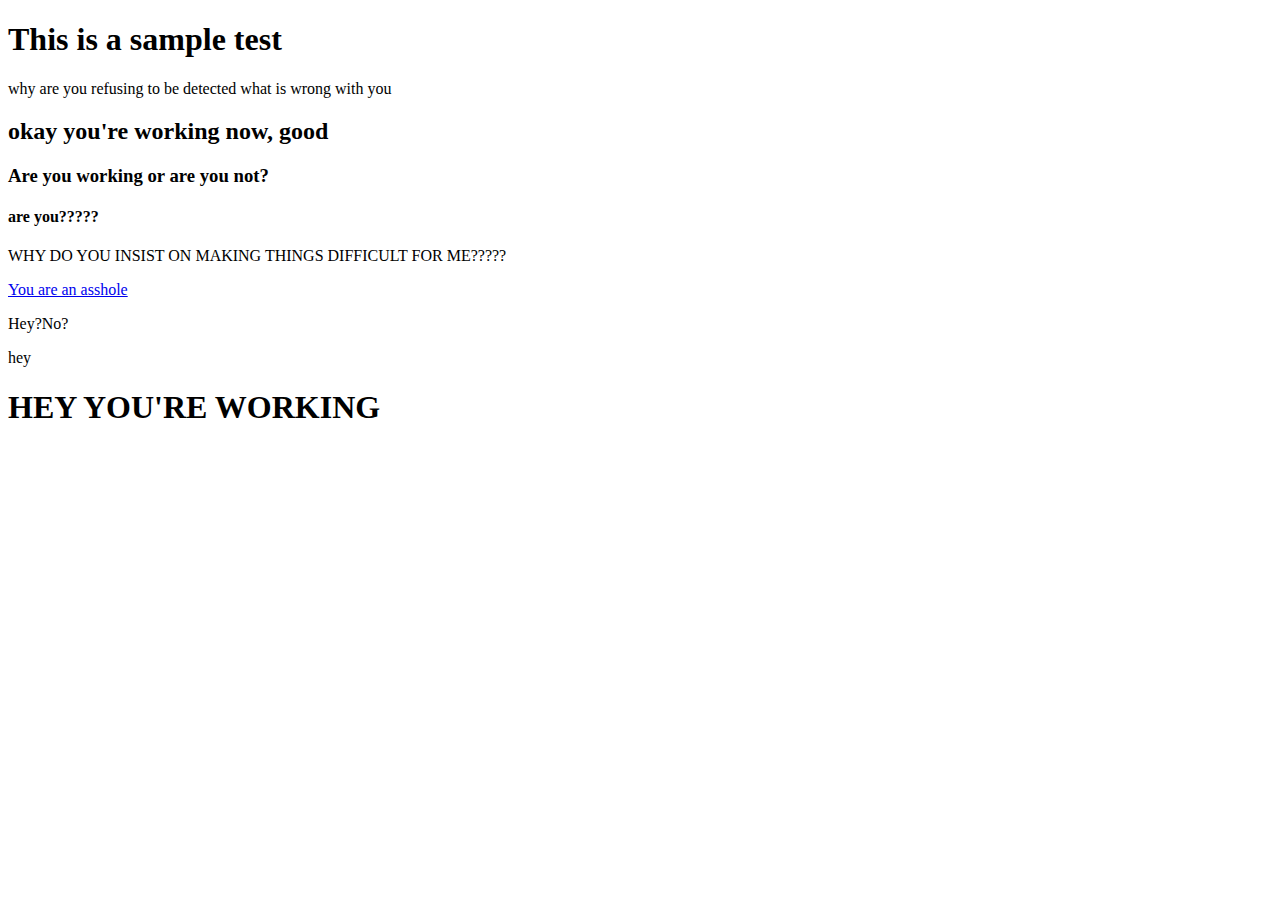
<file: site/index.html>
<!DOCTYPE html>
<html>
<head>
	<meta charset="utf-8">
	<meta name="viewport" content="width=device-width, initial-scale=1">
	<title>Hello Coursera!</title>
</head>
<body>
<h1>This is a sample test</h1>
<p>why are you refusing to be detected what is wrong with you</p>
<h2>okay you're working now, good</h2>
<h3>Are you working or are you not?</h3>
<h4>are you?????</h4>
<p>WHY DO YOU INSIST ON MAKING THINGS DIFFICULT FOR ME?????</p>
<a href="youareanasshole.com">You are an asshole</a>
<p>Hey?No?</p>
<p>hey</p>
<h1>HEY YOU'RE WORKING</h1>



</body>
</html>
</file>
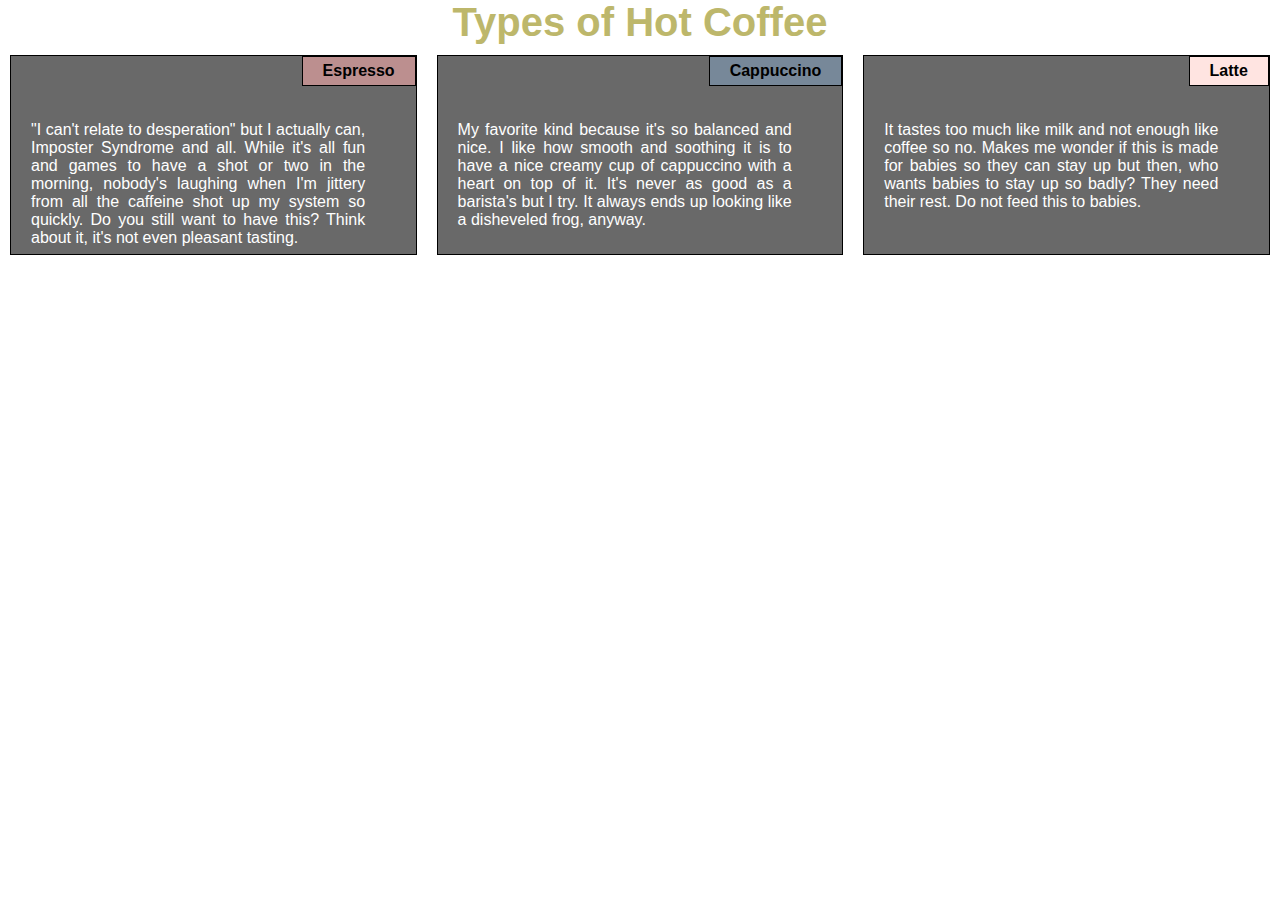
<file: htmlMod2/Mod2.html>
<!DOCTYPE html>
<html>
<head>
	<meta charset="utf-8">
	<meta http-equiv="X-UA-Compatible" content="IE=edge">
	<meta name="viewport" content="width=device-width,initial-scale=1">
<title>Boxes of Text-Responsive Screens</title>
<link rel="stylesheet" type="text/css" href="Mod2.CSS">
</head>
	
<body>

		<h1>Types of Hot Coffee</h1>

		<div class="col-lg-4 col-md-6 col-sm-12">
			<section>
				<h3 id="Espresso">Espresso</h3>
			<ul>
			<p> "I can't relate to desperation" but I actually can, Imposter Syndrome and all.
			While it's all fun and games to have a shot or two in the morning, nobody's laughing when I'm jittery from all the caffeine shot up my system so quickly.
		Do you still want to have this? Think about it, it's not even pleasant tasting.</p>
		</ul>
		
	</section>
		</div>
		
		<div class="col-lg-4 col-md-6 col-sm-12">
			<section>
					<h3 id="Cappuccino">Cappuccino</h3>
				<ul>
				<p>My favorite kind because it's so balanced and nice.
				I like how smooth and soothing it is to have a nice creamy cup of cappuccino with a heart on top of it. 
			It's never as good as a barista's but I try.
		It always ends up looking like a disheveled frog, anyway.</p>
			</ul>
		</section>
		</div>

		<div class="col-lg-4 col-md-12 col-sm-12">
			<section>
					<h3 id="Latte">Latte</h3>
				<ul>
				<p>It tastes too much like milk and not enough like coffee so no.
				Makes me wonder if this is made for babies so they can stay up but then, who wants babies to stay up so badly?
			They need their rest. Do not feed this to babies.</p>
			</ul>
			</section>
		</div>

		
	


</body>
</html>
</file>
<file: htmlMod2/Mod2.CSS>
*{
	box-sizing:border-box;
	margin:0;
	padding:0;
	font-family: Cambria, Arial, Comic Sans, sans-serif;
}

h1{
	color: darkkhaki;
	font-size: 250%;
	font-family:'Calibri', sans-serif;
	text-align: center;

}

section{
	border: 1px solid black;
	overflow: auto;
	background-color: dimgrey;
	height: 200px;
}

h3{
	float: right;
	border: 1px solid black;
	margin-top: 0px;
	margin-bottom: 15px;
	color: mauve;
	font-size: 100%;
	padding: 5px 20px 5px 20px;
}


ul{
	width: 90%;
	clear: right;
	text-align: justify;
	color: white;
	font-family: 'Cambria';
	padding: 20px 10px 20px 20px;
	position: relative;
}


#Espresso{
	background-color: rosybrown;

}

#Cappuccino{
	background-color: lightslategray;
}

#Latte{
	background-color: mistyrose;
}



/*******Desktop*******/
@media (min-width: 992px){
	.col-lg-1, .col-lg-2, .col-lg-3, .col-lg-4, .col-lg-5, .col-lg-6, .col-lg-7, .col-lg-8, .col-lg-9, .col-lg-10, .col-lg-11, .col-lg-12
	{ float: left;
		padding: 10px;
	}

	.col-lg-1 { width: 8.33%; }
	.col-lg-2 { width: 16.66%;}
	.col-lg-3 { width: 25%; }
	.col-lg-4 { width: 33.33%; }
	.col-lg-5 { width: 41.66%; }
	.col-lg-6 { width: 50%; }
	.col-lg-7 { width: 58.33%; }
	.col-lg-8 { width: 66.66%; }
	.col-lg-9 { width: 74.99%; }
	.col-lg-10{ width: 83.33%; }
	.col-lg-11{ width: 91.66%; }
	.col-lg-12{ width: 100%; }
}

/*******Tablet*******/
@media (min-width: 768px) and (max-width:991px)
	{.col-md-1, .col-md-2, .col-md-3, .col-md-4, .col-md-5, .col-md-6, .col-md-7, .col-md-8, .col-md-9, .col-md-10, .col-md-11, .col-md-12
	  {float: left; padding: 10px;}
	
	.col-md-1 { width: 8.33%; }
	.col-md-2 { width: 16.66%;}
	.col-md-3 { width: 25%; }
	.col-md-4 { width: 33.33%; }
	.col-md-5 { width: 41.66%; }
	.col-md-6 { width: 50%; }
	.col-md-7 { width: 58.33%; }
	.col-md-8 { width: 66.66%; }
	.col-md-9 { width: 74.99%; }
	.col-md-10{ width: 83.33%; }
	.col-md-11{ width: 91.66%; }
	.col-md-12{ width: 100%; }
}

/*******Mobile*******/
@media (max-width: 767px){
	.col-md-1, .col-md-2, .col-md-3, .col-md-4, .col-md-5, .col-md-6, .col-md-7, .col-md-8, .col-md-9, .col-md-10, .col-md-11, .col-md-12
	{ padding: 10px; float: left; }

	.col-sm-1 { width: 8.33%; }
	.col-sm-2 { width: 16.66%;}
	.col-sm-3 { width: 25%; }
	.col-sm-4 { width: 33.33%; }
	.col-sm-5 { width: 41.66%; }
	.col-sm-6 { width: 50%; }
	.col-sm-7 { width: 58.33%; }
	.col-sm-8 { width: 66.66%; }
	.col-sm-9 { width: 74.99%; }
	.col-sm-10{ width: 83.33%; }
	.col-sm-11{ width: 91.66%; }
	.col-sm-12{ width: 100%; }
}
</file>
